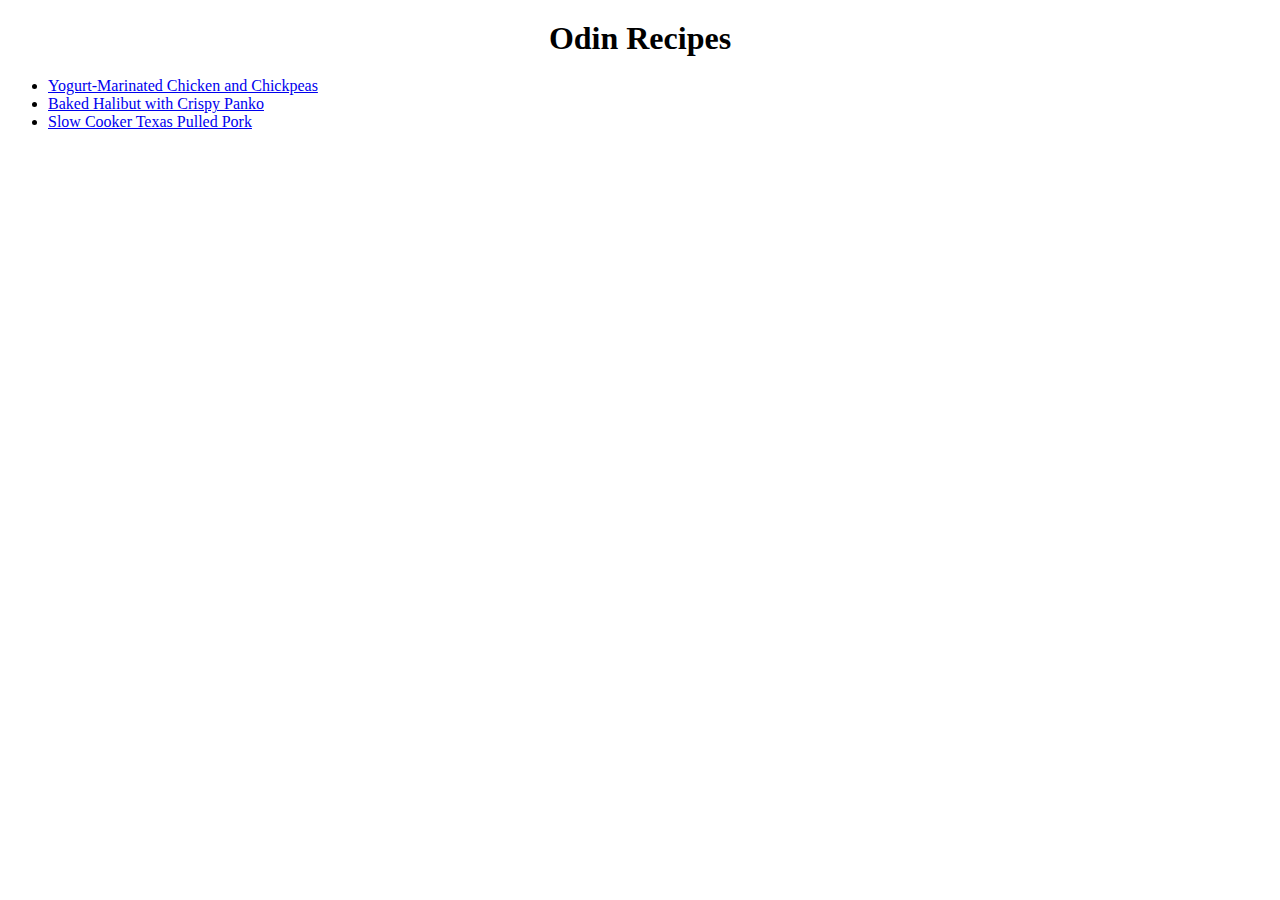
<file: index.html>
<!DOCTYPE html>
<html lang="en">
    <head>
        <meta charset="utf-8">
        <title>Odin Recipes</title>
        <link rel="stylesheet" href="style.css">
    </head>

    <body>
        <h1>Odin Recipes</h1>
        <ul>
            <li><a href="./recipes/chicken.html" target="_blank" rel="noopener noreferrer">Yogurt-Marinated Chicken and Chickpeas</a></li>
            <li><a href="./recipes/halibut.html" target="_blank" rel="noopener noreferrer">Baked Halibut with Crispy Panko</a></li>
            <li><a href="./recipes/pork.html" target="_blank" rel="noopener noreferrer">Slow Cooker Texas Pulled Pork</a></li>
        </ul>
    </body>
</html>
</file>
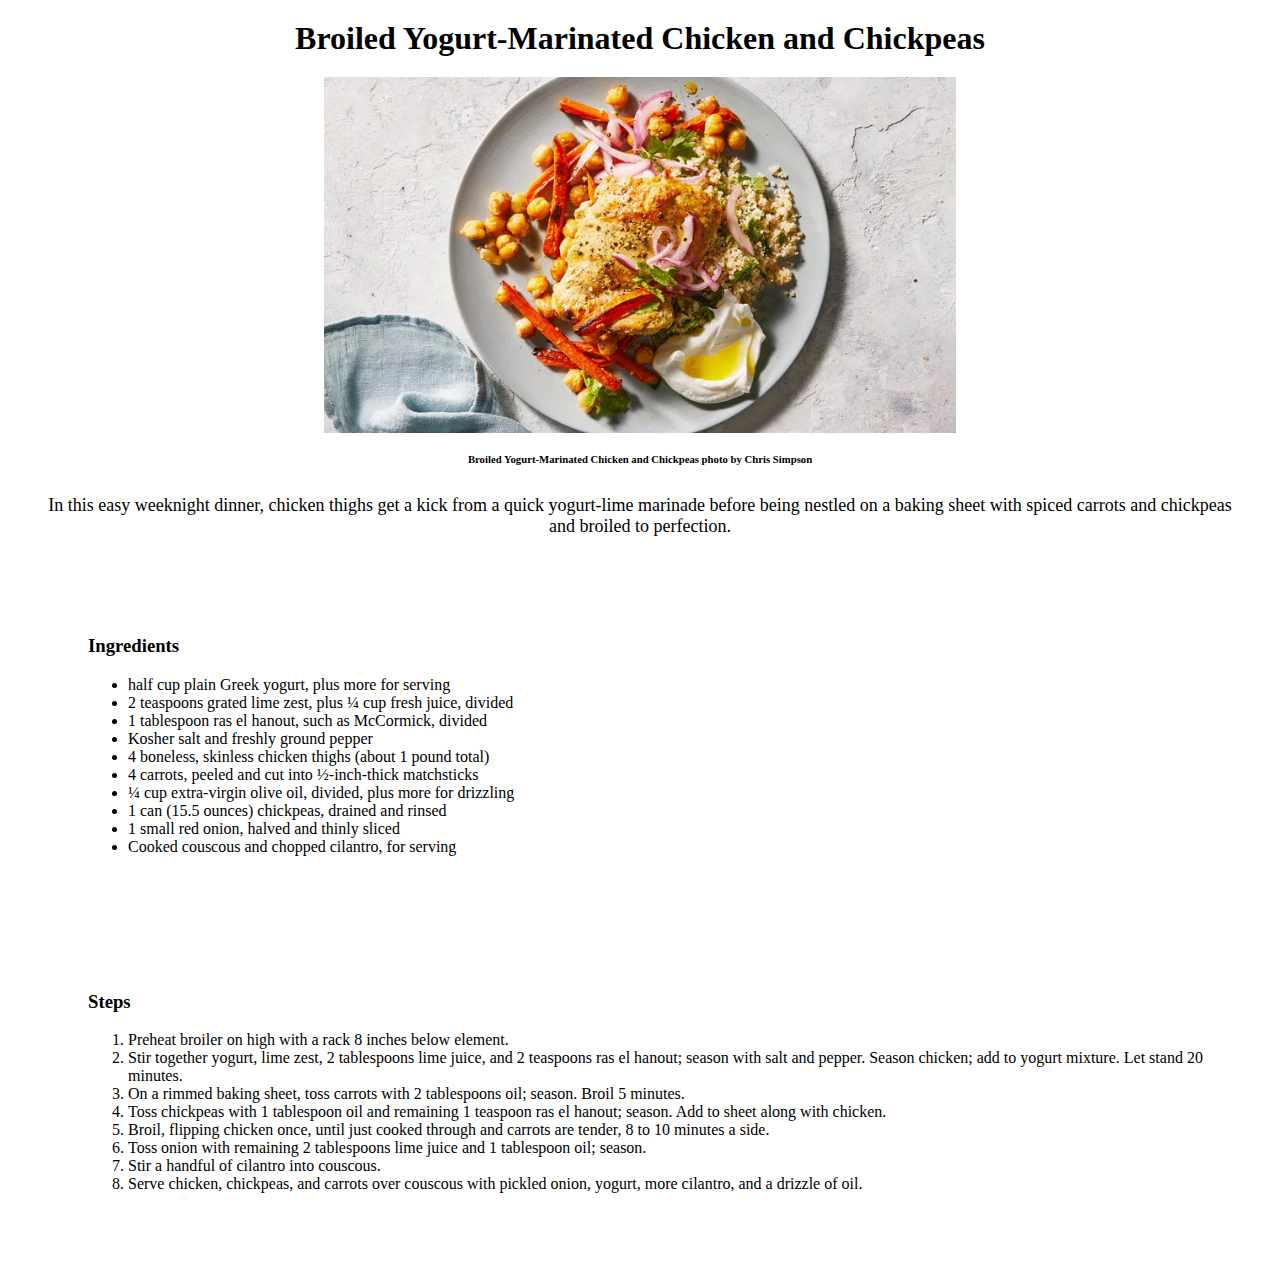
<file: recipes/chicken.html>
<!DOCTYPE html>
<html lang="en">
<head>
    <meta charset="UTF-8">
    <meta name="viewport" content="width=device-width, initial-scale=1.0">
    <title>Odin Recipes - Broiled Yogurt-Marinated Chicken and Chickpeas</title>
    <link rel="stylesheet" href="../style.css">
</head>
<body>
    <h1>Broiled Yogurt-Marinated Chicken and Chickpeas</h1>
    <img src="../images/yogurt.marinated.chicken.jpg" alt="Broiled Yogurt-Marinated Chicken and Chickpeas with a side of couscous" class="center">
    <h6>Broiled Yogurt-Marinated Chicken and Chickpeas photo by Chris Simpson</h6>
    <p>In this easy weeknight dinner, chicken thighs get a kick from a quick yogurt-lime marinade before being nestled on a baking sheet with spiced carrots and chickpeas and broiled to perfection.</p>

    <div class="ingredients">
    <h3>Ingredients</h3>
    <ul>
        <li>half cup plain Greek yogurt, plus more for serving</li>
        <li>2 teaspoons grated lime zest, plus ¼ cup fresh juice, divided</li>
        <li>1 tablespoon ras el hanout, such as McCormick, divided</li>
        <li>Kosher salt and freshly ground pepper</li>
        <li>4 boneless, skinless chicken thighs (about 1 pound total)</li>
        <li>4 carrots, peeled and cut into ½-inch-thick matchsticks</li>
        <li>¼ cup extra-virgin olive oil, divided, plus more for drizzling</li>
        <li>1 can (15.5 ounces) chickpeas, drained and rinsed</li>
        <li>1 small red onion, halved and thinly sliced</li>
        <li>Cooked couscous and chopped cilantro, for serving</li>
    </ul>
    </div>

    <div class="steps">
    <h3>Steps</h3>
    <ol>
        <li>Preheat broiler on high with a rack 8 inches below element.</li>
        <li>Stir together yogurt, lime zest, 2 tablespoons lime juice, and 2 teaspoons ras el hanout; season with salt and pepper. Season chicken; add to yogurt mixture. Let stand 20 minutes.</li>
        <li>On a rimmed baking sheet, toss carrots with 2 tablespoons oil; season. Broil 5 minutes.</li>
        <li>Toss chickpeas with 1 tablespoon oil and remaining 1 teaspoon ras el hanout; season. Add to sheet along with chicken.</li>
        <li>Broil, flipping chicken once, until just cooked through and carrots are tender, 8 to 10 minutes a side.</li>
        <li>Toss onion with remaining 2 tablespoons lime juice and 1 tablespoon oil; season.</li>
        <li>Stir a handful of cilantro into couscous.</li>
        <li>Serve chicken, chickpeas, and carrots over couscous with pickled onion, yogurt, more cilantro, and a drizzle of oil.</li>
    </ol>
    </div>
</body>
</html>
</file>
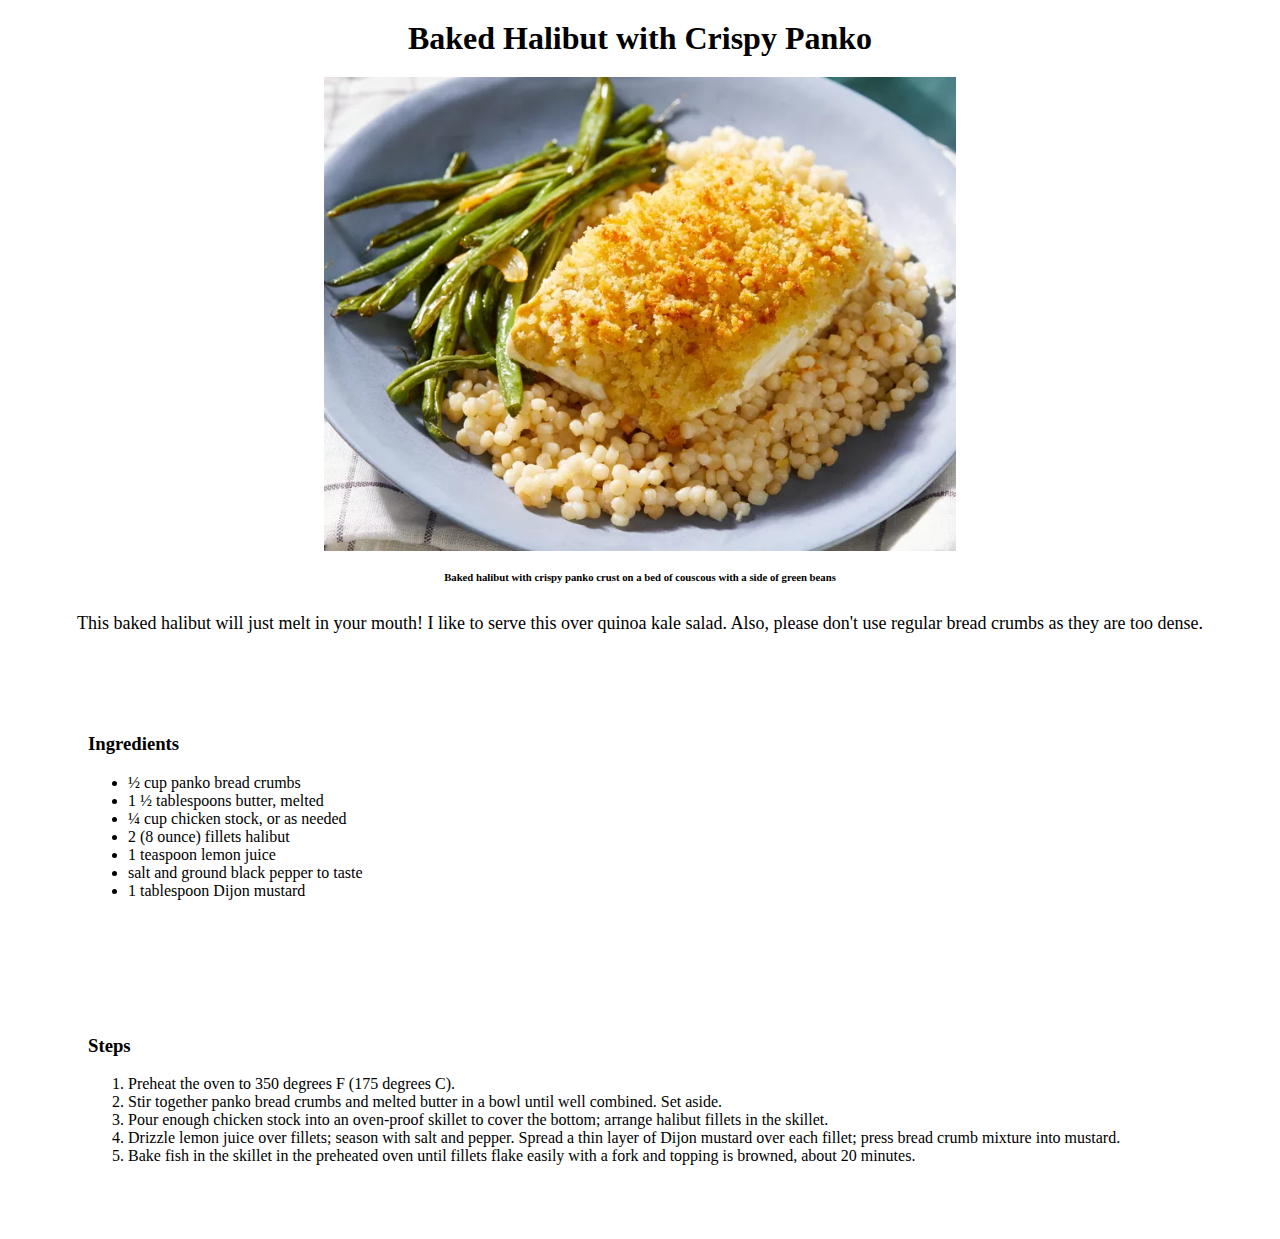
<file: recipes/halibut.html>
<!DOCTYPE html>
<html lang="en">
    <head>
        <meta charset="utf-8">
        <meta name="viewport" content="width=device-width, initial-scale=1.0">
        <title>Baked Halibut with Crispy Panko</title>
        <link rel="stylesheet" href="../style.css">
    </head>

    <body>
        <h1>Baked Halibut with Crispy Panko</h1>
        <img src="../images/halibut.jpg" alt="Baked Halibut with Crispy Panko crust on a bed of couscous with a side of green beans" class="center">
        <h6>Baked halibut with crispy panko crust on a bed of couscous with a side of green beans</h6>

        <p>This baked halibut will just melt in your mouth! I like to serve this over quinoa kale salad. Also, please don't use regular bread crumbs as they are too dense.</p>
    <div class="ingredients">
        <h3>Ingredients</h3>
        <ul>
            <li>½ cup panko bread crumbs</li>
            <li>1 ½ tablespoons butter, melted</li>
            <li>¼ cup chicken stock, or as needed</li>
            <li>2 (8 ounce) fillets halibut</li>
            <li>1 teaspoon lemon juice</li>
            <li>salt and ground black pepper to taste</li>
            <li>1 tablespoon Dijon mustard</li>
        </ul>
    </div>

    <div class="steps">
        <h3>Steps</h3>
        <ol>
            <li>Preheat the oven to 350 degrees F (175 degrees C).</li>
            <li>Stir together panko bread crumbs and melted butter in a bowl until well combined. Set aside.</li>
            <li>Pour enough chicken stock into an oven-proof skillet to cover the bottom; arrange halibut fillets in the skillet.</li>
            <li>Drizzle lemon juice over fillets; season with salt and pepper. Spread a thin layer of Dijon mustard over each fillet; press bread crumb mixture into mustard.</li>
            <li>Bake fish in the skillet in the preheated oven until fillets flake easily with a fork and topping is browned, about 20 minutes.</li>
        </ol>
    </div>
    </body>
</html>
</file>
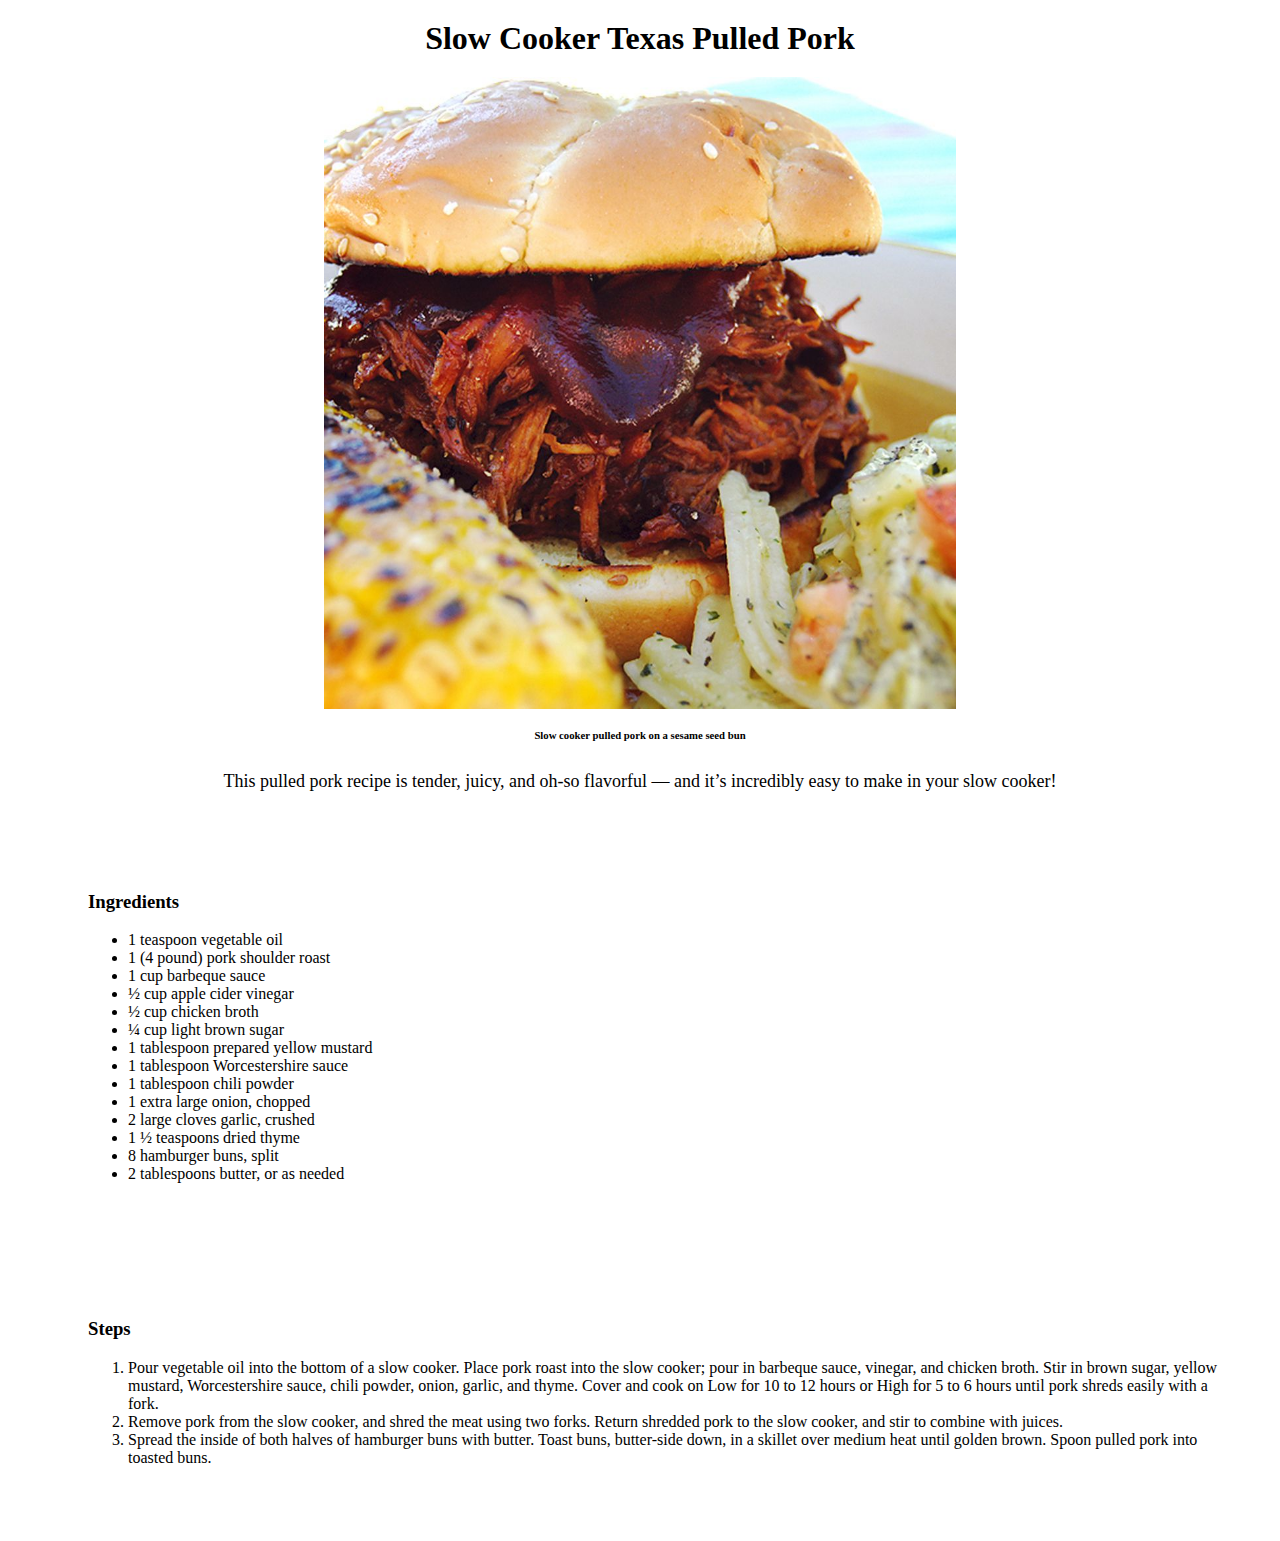
<file: recipes/pork.html>
<!DOCTYPE html>
<html lang="en">
<head>
    <meta charset="UTF-8">
    <meta name="viewport" content="width=device-width, initial-scale=1.0">
    <title>Slow Cooker Texas Pulled Pork</title>
    <link rel="stylesheet" href="../style.css">
</head>
<body>
    <h1>Slow Cooker Texas Pulled Pork</h1>
    <img src="../images/pork.jpg" alt="pulled pork sandwich covered in BBQ sauce on a sesame seed bun" class="center">
    <h6>Slow cooker pulled pork on a sesame seed bun</h6>

    <p>This pulled pork recipe is tender, juicy, and oh-so flavorful — and it’s incredibly easy to make in your slow cooker!</p>
<div class="ingredients">
    <h3>Ingredients</h3>
    <ul>
        <li>1 teaspoon vegetable oil</li>
        <li>1 (4 pound) pork shoulder roast</li>
        <li>1 cup barbeque sauce</li>
        <li>½ cup apple cider vinegar</li>
        <li>½ cup chicken broth</li>
        <li>¼ cup light brown sugar</li>
        <li>1 tablespoon prepared yellow mustard</li>
        <li>1 tablespoon Worcestershire sauce</li>
        <li>1 tablespoon chili powder</li>
        <li>1 extra large onion, chopped</li>
        <li>2 large cloves garlic, crushed</li>
        <li>1 ½ teaspoons dried thyme</li>
        <li>8 hamburger buns, split</li>
        <li>2 tablespoons butter, or as needed</li>
    </ul>
</div>

<div class="steps">
    <h3>Steps</h3>
    <ol>
        <li>Pour vegetable oil into the bottom of a slow cooker. Place pork roast into the slow cooker; pour in barbeque sauce, vinegar, and chicken broth. Stir in brown sugar, yellow mustard, Worcestershire sauce, chili powder, onion, garlic, and thyme. Cover and cook on Low for 10 to 12 hours or High for 5 to 6 hours until pork shreds easily with a fork.</li>
        <li>Remove pork from the slow cooker, and shred the meat using two forks. Return shredded pork to the slow cooker, and stir to combine with juices.</li>
        <li>Spread the inside of both halves of hamburger buns with butter. Toast buns, butter-side down, in a skillet over medium heat until golden brown. Spoon pulled pork into toasted buns.</li>
    </ol>
</div>

</body>
</html>
</file>
<file: style.css>
*{
    font-family: Georgia, 'Times New Roman', Times, serif;
}

h6,
h1{
    text-align: center;
    white-space: nowrap;
    margin: 20px;
}


.center{
    display: block;
    margin-left: auto;
    margin-right: auto;
    width: 50%;
}

.ingredients{
    padding-top: 50px;
    padding-right: 30px;
    padding-bottom: 50px;
    padding-left: 80px;
}

.steps{
    padding-top: 50px;
    padding-right: 30px;
    padding-bottom: 50px;
    padding-left: 80px;
}

p{
    text-align: center;
    white-space: wrap;
    margin: 20px;  
    padding: 10px; 
    font-size: large;
}
</file>
